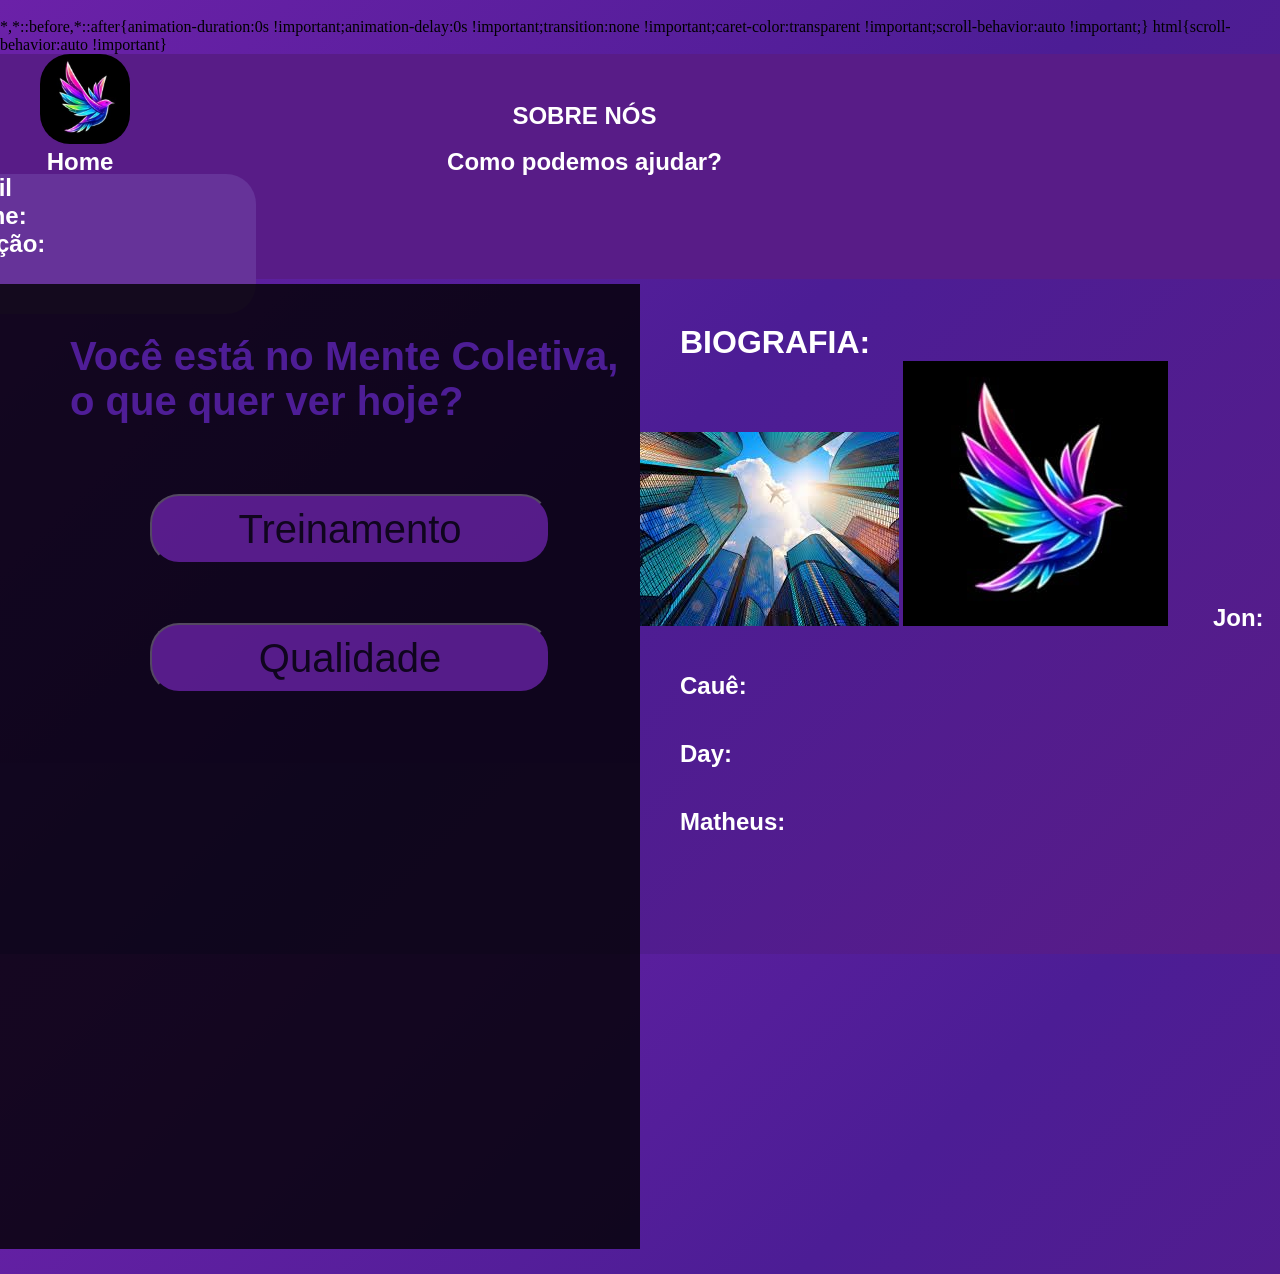
<file: Pagina-menbros.html>
<!DOCTYPE html>
<html lang="pt-br">

<head>
    <meta charset="UTF-8">
    <meta name="viewport" content="width=device-width, initial-scale=1.0">
    <link rel="stylesheet" href="./P-Menbros.css">
    <title></title>
</head>

<body>
    <header>
        <nav>
            <div class="nav-div1">
                <img src="./img/logo.header.jpg" class="img-logo">
                <h1> Home </h1>
            </div>
            <div class="nav-div2">
                <h1> SOBRE NÓS</h1>
                <br>
                <br>
                <h1> Como podemos ajudar?</h1>
              
            </div>
            <div class="nav-div3">
                <h1 class="nav-div3h1"> Perfil</h1>
                <br>
                <h2 class="nav-div3h2"> Nome:</h2>
                <br>
                <h2 class="nav-div3h2"> Função:</h2>
                <br>
                <h2 class="nav-div3h2"> bio:</h2>
            </div>
        </nav>
    </header>
    <main>
        <div class="div1">
            <h1 class="div1h1"> Você está no Mente Coletiva,<br> o que quer ver hoje? </h1>
            <button class="but1"> Treinamento</button>
            <br>
            <button class="but2"> Qualidade </button>
        </div>
        <div class="div2">
            <h1 class="div2h1"> BIOGRAFIA:</h1>
            <br>
            <div>
                <img src="./img/predios.jpg">
                <img src="img/logo.header.jpg">
                <h2 class="div2h2">Jon:</h2>
                <br>
                <h2 class="div2h2">Cauê:</h2>
                <br>
                <h2 class="div2h2">Day:</h2>
                <br>
                <h2 class="div2h2">Matheus:</h2>
            </div>
        </div>
    </main>
</body>
</html>
</file>
<file: P-Menbros.css>
* {
    margin: 0;
    padding: 0;
    box-sizing: border-box;
    display: inline-block;
}

body {
    width: 100vw;
    height: 100vh;
      font-family: 'Segoe UI', Tahoma, Geneva, Verdana, sans-serif;
    background: linear-gradient(135deg, #6b21a8 0%,#4c1d95 50%, #581c87 100%);
    min-height: 100vh;
    color: #ffffff;
}

header {
    width: 100%;
    height: 25%;
    background-color:#581c87;
    display: inline-block;

}

nav {
    width: 100%;
    height: 25%;
    display: inline-block;
}

.nav-div1 {
    width: 100px;
    height: 20%;
    text-align: center;
    display: inline-block;
    margin-left: 30px;


}

.img-logo {
    width: 90px;
    height: 90px;
    border-radius: 30px;
    margin-left: 10px;

}

.nav-div2 {

    width: 900px;
    height: 20%;
    text-align: center;
    display: inline-block;
}

.nav-div3 {
    text-align:start;
    width: 320px;
    height: 140px;
    position: relative;
    right: 5%;
    background-color: rebeccapurple;
    border-radius: 30px;
}
.nav-div3h1 {
    margin-left: 5%;
}
.nav-div3h2 {
    margin-left: 5%;
}

main {
    width: 100vw;
    height: 80vh;
    display: inline-block;


}

.div1 {
    width: 50%;
    height: 134%;
    display: inline-block;
    background-color: black;
    opacity: 0.8;

}

.div1h1 {
    font-size: 40px;
    color: #4c1d95;
    margin-left: 70px;
    margin-top: 50px;
}

.but1 {
    font-size: 40px;
    width: 400px;
    height: 70px;
    background-color: #581c87;
    border-radius: 29px;
    margin-top: 70px;
    margin-left: 150px;
}

.but2 {
    font-size: 40px;
    width: 400px;
    height: 70px;
    background-color:#581c87;
    border-radius: 29px;
    margin-top: 59px;
    margin-left: 150px;
}

.div2 {
    width: 50%;
    height: 110%;
    display: inline-block;
    position: absolute;
    background-color:transparent;

}

.div2h1 {
    margin-top: 40px;
    margin-left: 40px;
}
.div2h2 {
    margin-top: 40px;
    margin-left: 40px;
}
</file>
